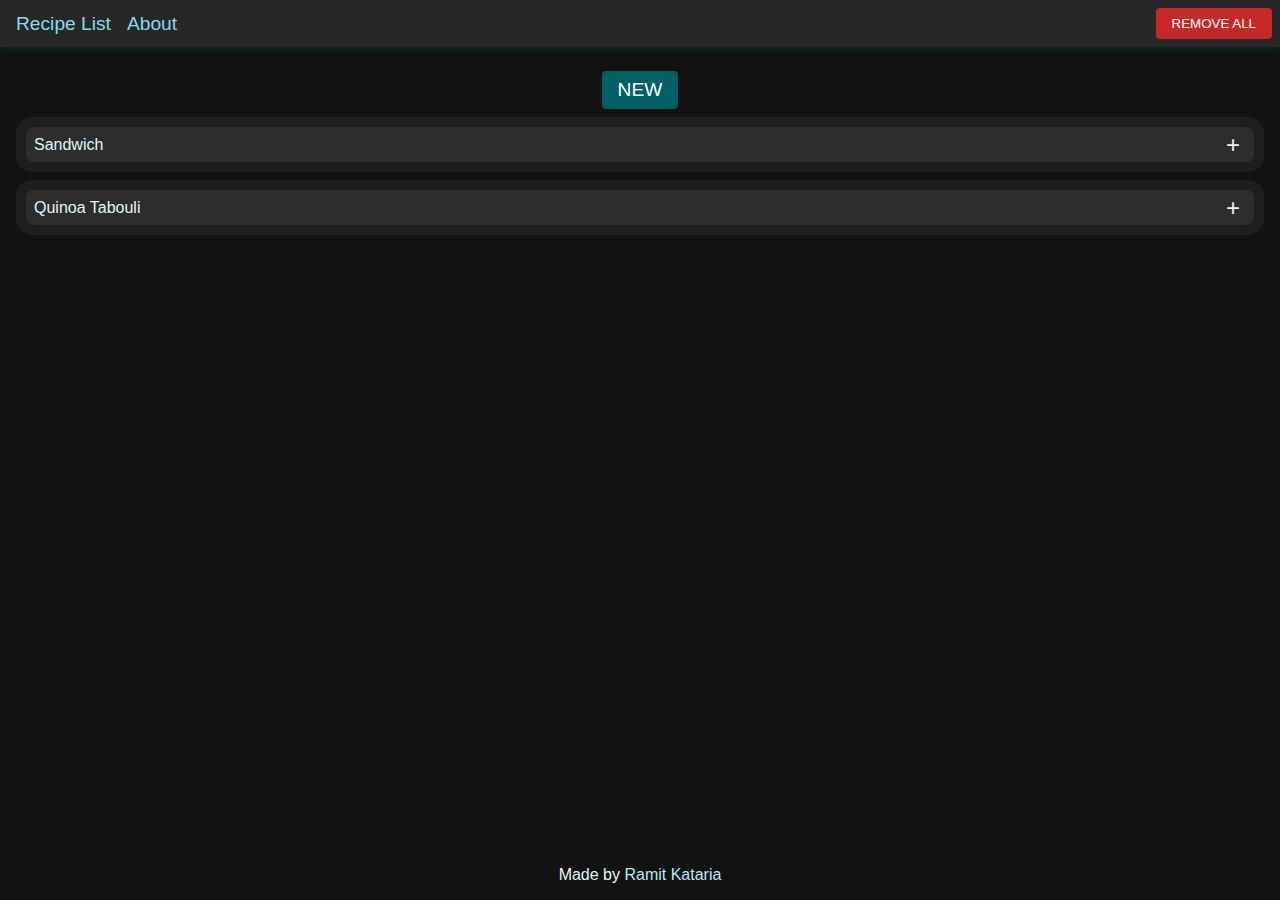
<file: index.html>
<!DOCTYPE html>
<html lang="en">
<head>
    <meta charset="utf-8">
    <meta content="width=device-width, initial-scale=1" name="viewport">
    <title>Recipe List</title>
    <link href="style.css" rel="stylesheet" type="text/css">
    <script defer src="script.js" type="text/javascript"></script>
</head>
<body>

<header>
    <nav>
        <menu>
            <li><a class="menu-link" href="./index.html">Recipe List</a></li>
            <li><a class="menu-link" href="./about.html">About</a></li>
            <li class="menu-right-first">
                <button class="remove-button" id="remove-all-button">REMOVE ALL</button>
            </li>
        </menu>
    </nav>
</header>

<main>

    <button class="form-button" id="show-form-button" onclick="toggleForm()">NEW</button>

    <form id="new-recipe-form" style="display: none">
        <ul>
            <li>
                <label for="recipe-name-input">Recipe Name <small>(make sure it's unique... if another one with the same
                    name exists, it will be replaced)</small></label>
                <input id="recipe-name-input" name="recipe_name" required type="text">
            </li>
            <li>
                <label for="ingredients-input">Ingredients <small>(separate by line break)</small></label>
                <textarea id="ingredients-input" name="recipe_ings" required></textarea>
            </li>
            <li>
                <label for="steps-input">Steps <small>(separate by line break)</small></label>
                <textarea id="steps-input" name="recipe_steps" required></textarea>
            </li>
        </ul>
        <button class="form-button" type="submit">DONE</button>
    </form>

    <div id="recipes-accordion"></div>

</main>

<footer>
    <p>Made by <a href="https://github.com/RamitKataria">Ramit Kataria</a></p>
</footer>
</body>
</html>
</file>
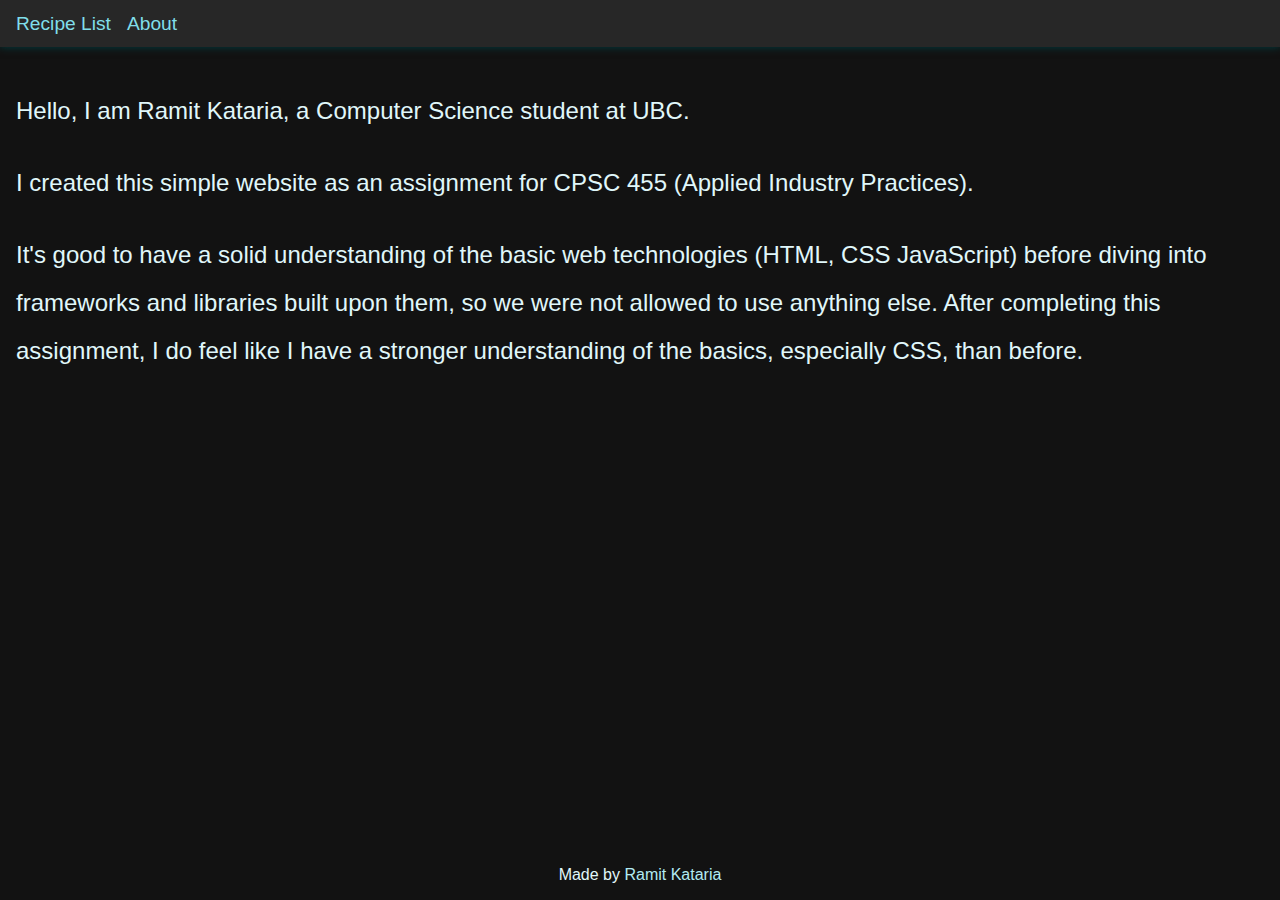
<file: about.html>
<!DOCTYPE html>
<html lang="en">
<head>
    <meta charset="utf-8">
    <meta content="width=device-width, initial-scale=1" name="viewport">
    <title>About | Recipe List</title>
    <link href="style.css" rel="stylesheet" type="text/css">
</head>
<body>

<header>
    <nav>
        <menu>
            <li><a class="menu-link" href="./index.html">Recipe List</a></li>
            <li><a class="menu-link" href="./about.html">About</a></li>
            <li class="menu-right-first">
                <button class="remove-button" id="remove-all-button" style="visibility: hidden">REMOVE ALL</button>
            </li>
        </menu>
    </nav>
</header>

<main id="about-section">
    <p>
        Hello, I am Ramit Kataria, a Computer Science student at UBC.
    </p>
    <p>
        I created this simple website as an assignment for CPSC 455 (Applied Industry Practices).
    </p>
    <p>
        It's good to have a solid understanding of the basic web technologies (HTML, CSS JavaScript) before diving into
        frameworks and libraries built upon them, so we were not allowed to use anything else. After completing this
        assignment, I do feel like I have a stronger understanding of the basics, especially CSS, than before.
    </p>
</main>

<footer>
    <p>Made by <a href="https://github.com/RamitKataria">Ramit Kataria</a></p>
</footer>

</body>
</html>
</file>
<file: style.css>
header {
    position: sticky;
    top: 0;
    background-color: #121212;
}

.menu-right-first {
    margin-left: auto;
}

menu {
    background-color: rgba(255, 255, 255, 0.09);
    box-shadow: 0 0 8px #003f42;
    display: flex;
    list-style: none;
    padding-left: 8px;
    align-items: center;
    margin: 0;
}

menu li {
    font-size: 1.2em;
    padding: 8px;
}

.menu-link {
    color: #80DEEA;
}

.menu-link:hover {
    text-decoration: none;
    color: #B2EBF2;
}

body {
    background-color: #121212;
    color: #E0F7FA;
    margin: 0;
    font-family: sans-serif;
    font-size: 1rem;
    line-height: 1.2rem;
    display: flex;
    flex-direction: column;
    min-height: 100vh;
}

main {
    padding: 16px;
    width: 100%;
    box-sizing: border-box;
    max-width: 100rem;
    margin: 0 auto;
}

a {
    color: #B2EBF2;
    text-decoration: none;
}

a:hover {
    text-decoration: underline;
}

footer {
    margin-top: auto;
    display: flex;
    justify-content: center;
}

button {
    color: white;
    padding: 0.5rem 1rem;
    border: none;
    border-radius: 0.25rem;
    background-color: #006064;
    cursor: pointer;
}

button:active {
    background-color: #0097A7;
}

#recipes-accordion {
    width: 100%;
    margin: auto;
}

.accordion-item {
    background-color: rgba(255, 255, 255, 0.05);
    padding: 10px;
    border-radius: 1rem;
    margin: 0.5rem 0;
}

.accordion-item-header {
    background-color: rgba(255, 255, 255, 0.07);
    font-size: 1rem;
    font-weight: normal;
    margin: 0;
    display: flex;
    border-radius: 0.5rem;
    cursor: pointer;
    padding: 8px;
}

.accordion-item-icon {
    width: 20px;
    font-size: 1.5rem;
    margin-left: auto;
}

.accordion-item-content {
    display: none;
    margin: 16px;
}

.remove-button {
    background-color: #C62828;
}

.form-button {
    font-size: 1.2rem;
    margin: 0.5rem auto;
    display: block;
}

form {
    width: 100%;
    border-radius: 1rem;
}

form ul {
    list-style: none;
    padding: 0;
    margin: 0;
}

form label {
    padding: 8px 0 4px 0;
    display: block;
    font-size: 1.1rem;
}

input,
textarea {
    font-family: inherit;
    font-size: 1rem;
    background-color: rgba(255, 255, 255, 0.05);
    border: none;
    border-radius: 0.25rem;
    resize: none;
    caret-color: white;
    width: 100%;
    color: #E0F7FA;
    padding: 0.5rem;
    line-height: inherit;
    box-sizing: border-box;
}

input:hover, textarea:hover {
    background-color: rgba(255, 255, 255, 0.07);
}

textarea {
    height: 10rem;
}

#about-section {
    font-size: 1.5rem;
    line-height: 3rem;
}
</file>
